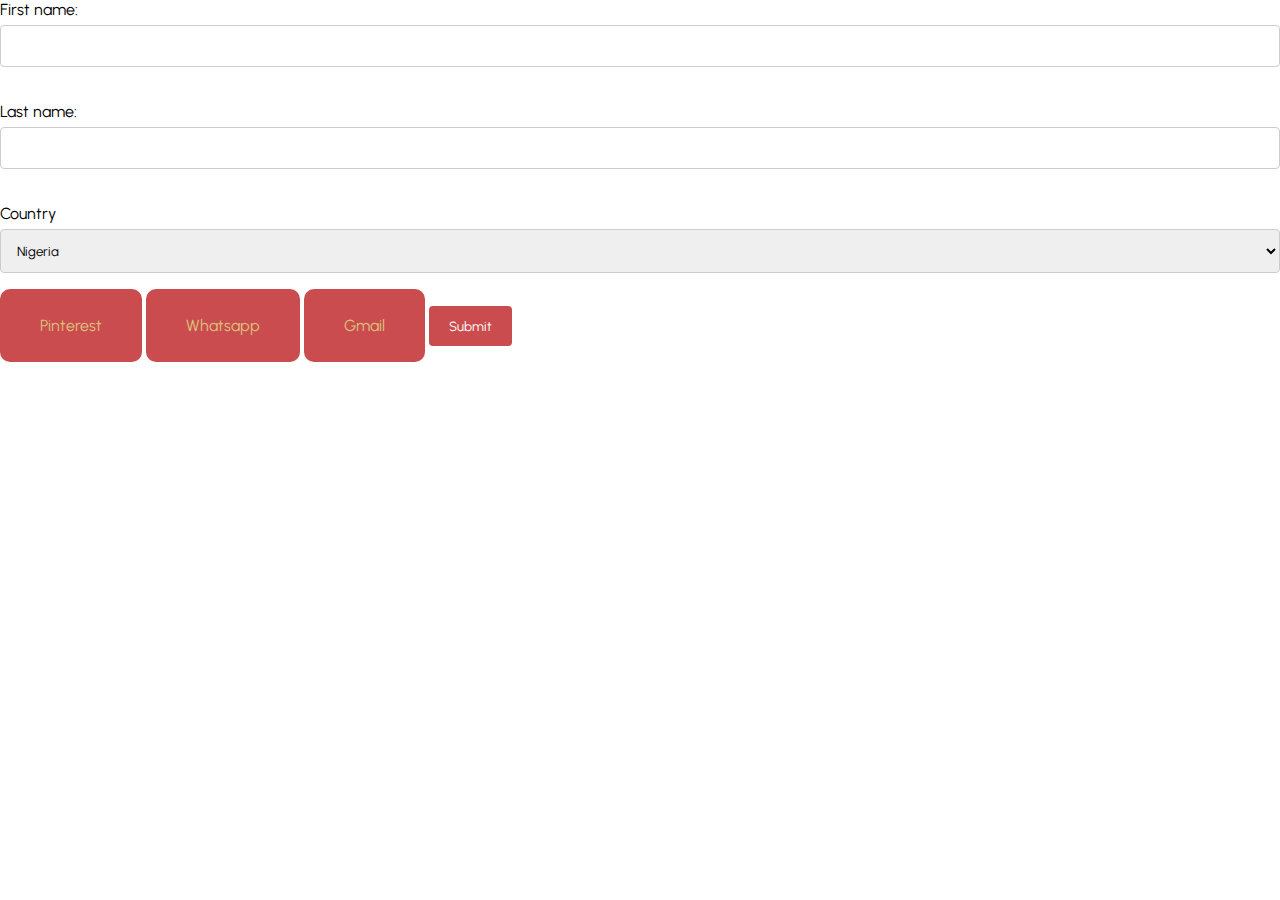
<file: contact.html>
<!DOCTYPE html>
<html lang="en">
<head>
    <meta charset="UTF-8">
    <meta http-equiv="X-UA-Compatible" content="IE=edge">
    <link rel="stylesheet" href="contact.css">
    <meta name="viewport" content="width=device-width, initial-scale=1.0">
    <title>Document</title>
</head>
<body>
  <form action="/action_page.php">
    <label for="fname">First name:</label>
    <input type="text" id="fname" name="fname"><br><br>
    <label for="lname">Last name:</label>
    <input type="text" id="lname" name="lname"><br><br>
  </form>
  

    <label for="country">Country</label>
    <select id="country" name="country">
      <option value="australia">Nigeria</option>
      <option value="canada">Canada</option>
      <option value="usa">USA</option>
    </select>


    <a class="btn" href="https://www.pinterest.com/"><span class="sr-only">Pinterest</span></a>

    <a class="btn" href="https://www.whatsapp.com/?lang=en"><span class="sr-only">Whatsapp</span></a>

    <a class="btn" href="https://mail.google.com/mail/u/0/#inbox"><span class="sr-only">Gmail</span></a>

    <input type="submit" value="Submit">

  </form>
</div>
</body>
</html>
</file>
<file: contact.css>
@import url('https://fonts.googleapis.com/css2?family=Urbanist:wght@800&display=swap');

body {
    background: url('https://ih0.redbubble.net/image.1747990449.8262/flat,1000x1000,075,f.jpg');
    background-position: 0 1000px; 
    font-family: 'Urbanist' ;
}

input[type=text], select, textarea {
  width: 100%;
  padding: 12px;
  border: 1px solid #ccc;
  border-radius: 4px;
  box-sizing: border-box;
  margin-top: 6px;
  margin-bottom: 16px;
  resize: vertical;
  font-family: 'Urbanist' ;
}

input[type=submit] {
  background-color: #cb4c4e;
  color:  white;
  padding: 12px 20px;
  border: none;
  border-radius: 4px;
  cursor: pointer;
  font-family: 'Urbanist' ;
}

input[type=submit]:hover {
  background-color: #cb4c4e;
  font-family: 'Urbanist' ;
}

* {
  margin: 0;
  padding: 0;
  box-sizing: border-box;
}



body {
  background: url('https://ih0.redbubble.net/image.1747990449.8262/flat,1000x1000,075,f.jpg');
  background-position: 0 1000px; 
  font-family: 'Urbanist' ;
}

.container {
  max-width: 1100px;
  margin: 0 auto;
  padding: 0 3rem;
  margin-top: 4rem;
  text-align: bottom;
}

.btn {
  display: inline-block;
  padding: 1.7rem 2.5rem;
  font-size: 1rem;
  text-decoration: none;
  color:#dac17c;
  border-radius: 10px;
  transition: background 0.5s;
  background: #cb4c4e
}
</file>
